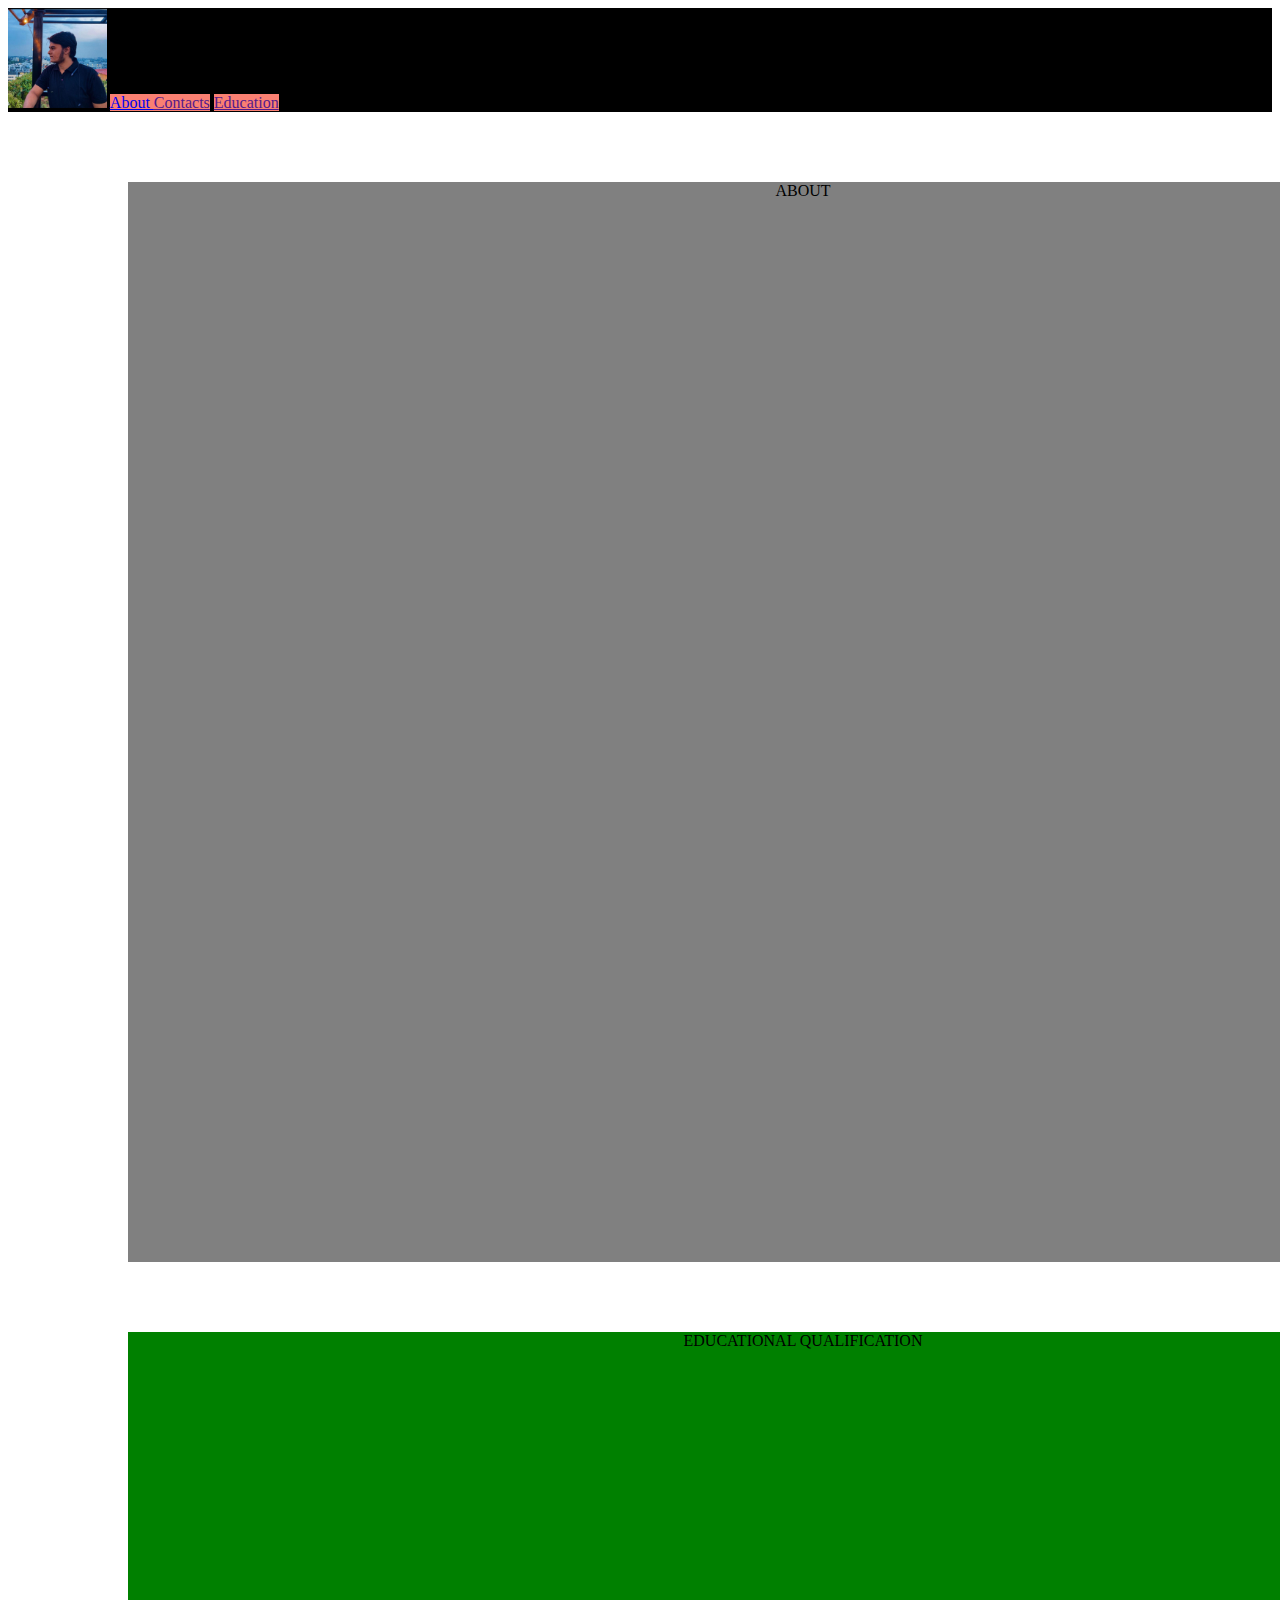
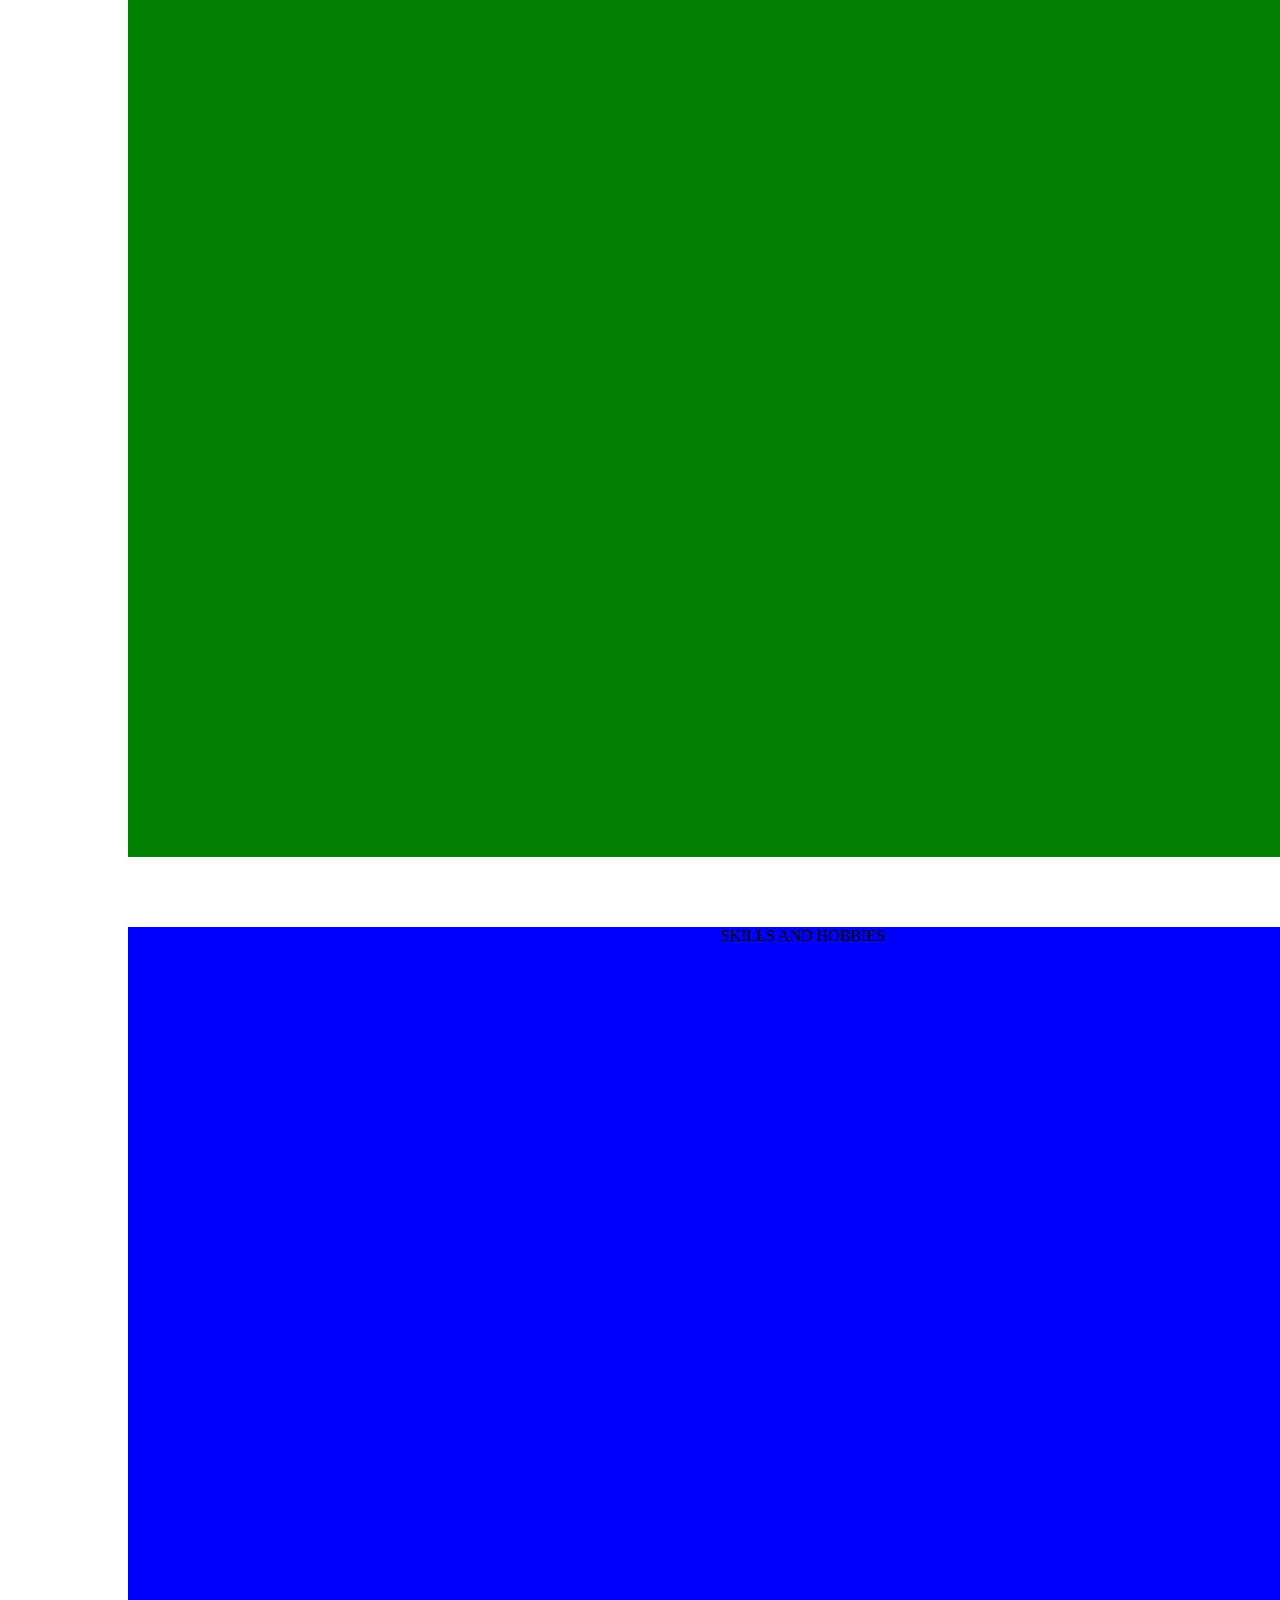
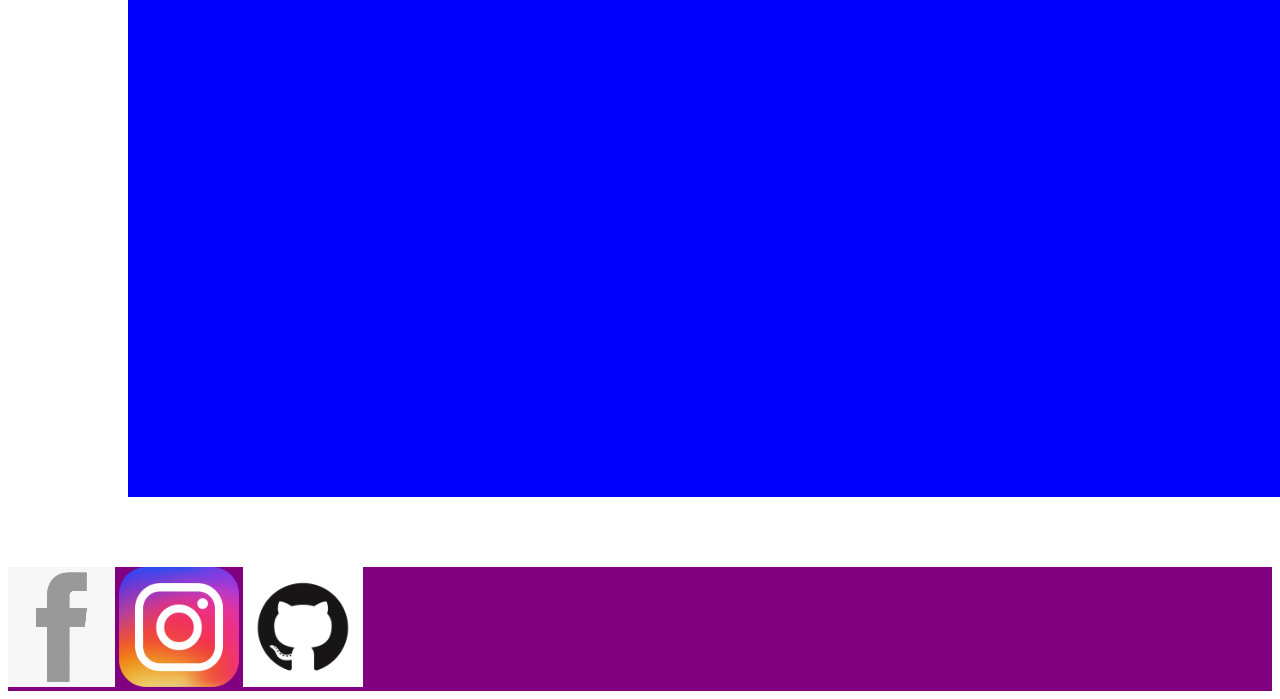
<file: Index.html>
<!DOCTYPE html>
<html lang="en">
<head>
    <meta charset="UTF-8">
    <meta http-equiv="X-UA-Compatible" content="IE=edge">
    <meta name="viewport" content="width=device-width, initial-scale=1.0">
    <title>UTKARSH PATHAK</title>
    <link rel="stylesheet" href="main.css">
</head>
<body>
    <header>
      <nav>
            <img src="utkarshimg.jpeg" alt="navIcon" height="100vh"  border-radius="30px">
            <a  class="headertext" href="https://www.youtube.com/">About </a>
            <a class="headertext" href="">Contacts</a> 
            <a class="headertext" href="">Education</a> 
      </nav>
    </header>
    <div class="abttxt"><div class="about" ><p>ABOUT</p></div></div>
    <div class="eduqua" ><p>EDUCATIONAL QUALIFICATION</p></div>
    <div class="Skandhobby" ><p>SKILLS AND HOBBIES</p></div>

    <footer>
        <a href="https://www.facebook.com/profile.php?id=100010652594870"><img src="WhatsApp Image 2021-12-06 at 12.12.47 PM.jpeg" height="120vh"></a>
        <a href=""><img src="logo-ig-instagram-new-logo-vector-download-13.png" height="120vh"></a>
        <a href="https://github.com/utkarsh0308"><img src="GitHub-Mark.png" height="120vh"></a>
    </footer>
</body>
</html>
</file>
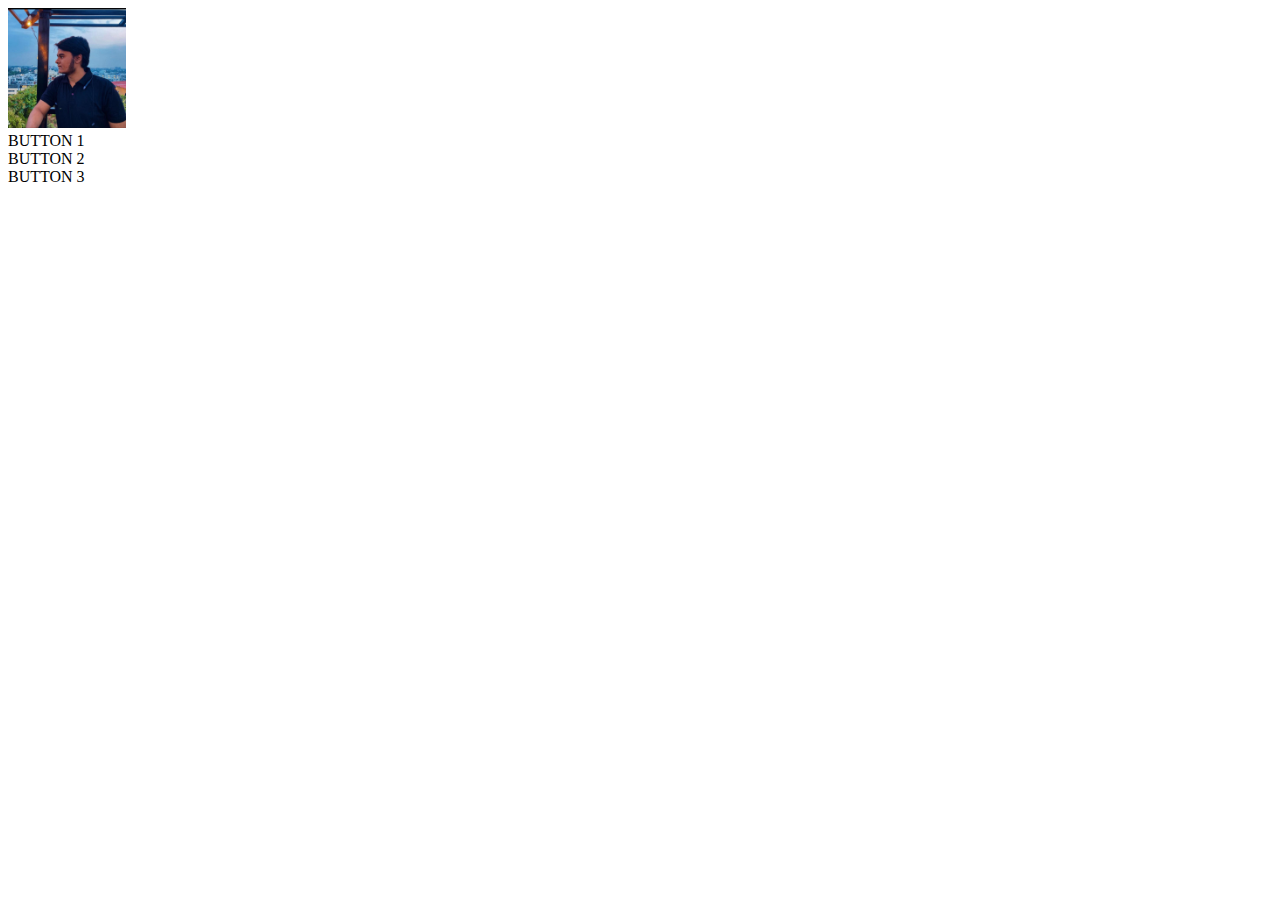
<file: buttons.html>
<!DOCTYPE html>
<html lang="en">
<head>
    <meta charset="UTF-8">
    <meta http-equiv="X-UA-Compatible" content="IE=edge">
    <meta name="viewport" content="width=device-width, initial-scale=1.0">
    <title>PRACTICE</title>
</head>
<body>
    <header>
        <nav>
            <img src="utkarshimg.jpeg" alt="navIcon" height="120px"  border-radius="40px">
            <div class="but1">BUTTON 1</div>
            <div class="but2">BUTTON 2</div>
            <div class="but3">BUTTON 3</div>    
        </nav>
    </header>
    
</body>
</html>
</file>
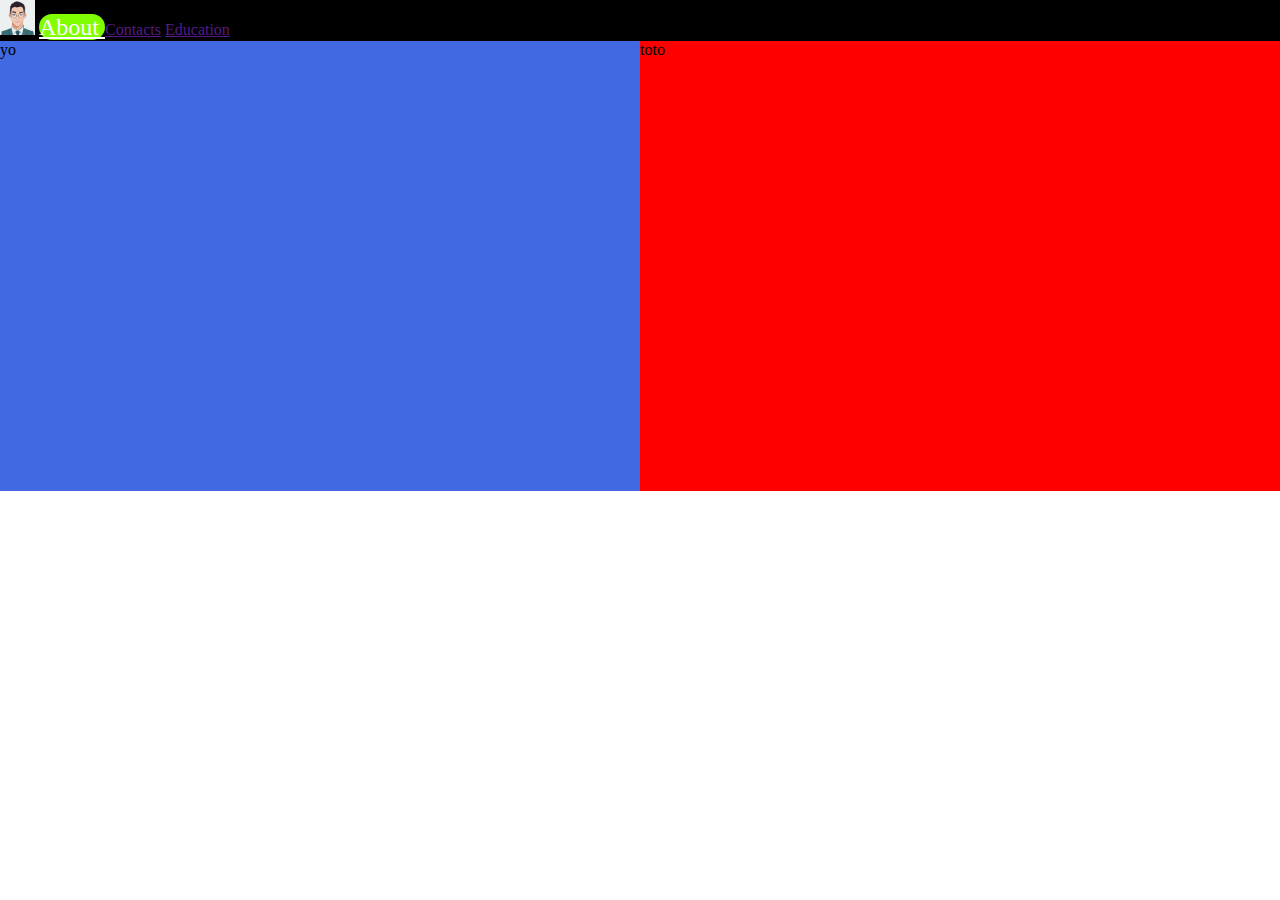
<file: display.html>
<!DOCTYPE html>
<html lang="en">
<head>
    <meta charset="UTF-8">
    <meta http-equiv="X-UA-Compatible" content="IE=edge">
    <meta name="viewport" content="width=device-width, initial-scale=1.0">
    <title>Document</title>
    <link rel="stylesheet" href="style.css">
</head>
<body>
    <header>
        <nav>
              <img src="AvatarMaker.png" alt="navIcon" height="35px"  border-radius="40px">
              <a class="navbuttons" href="https://www.youtube.com/">About </a>
              <a href="">Contacts</a> 
              <a href="">Education</a> 
        </nav>
      </header>
<div class="left">yo</div><div class="right">toto</div>
</body>
</html>
</file>
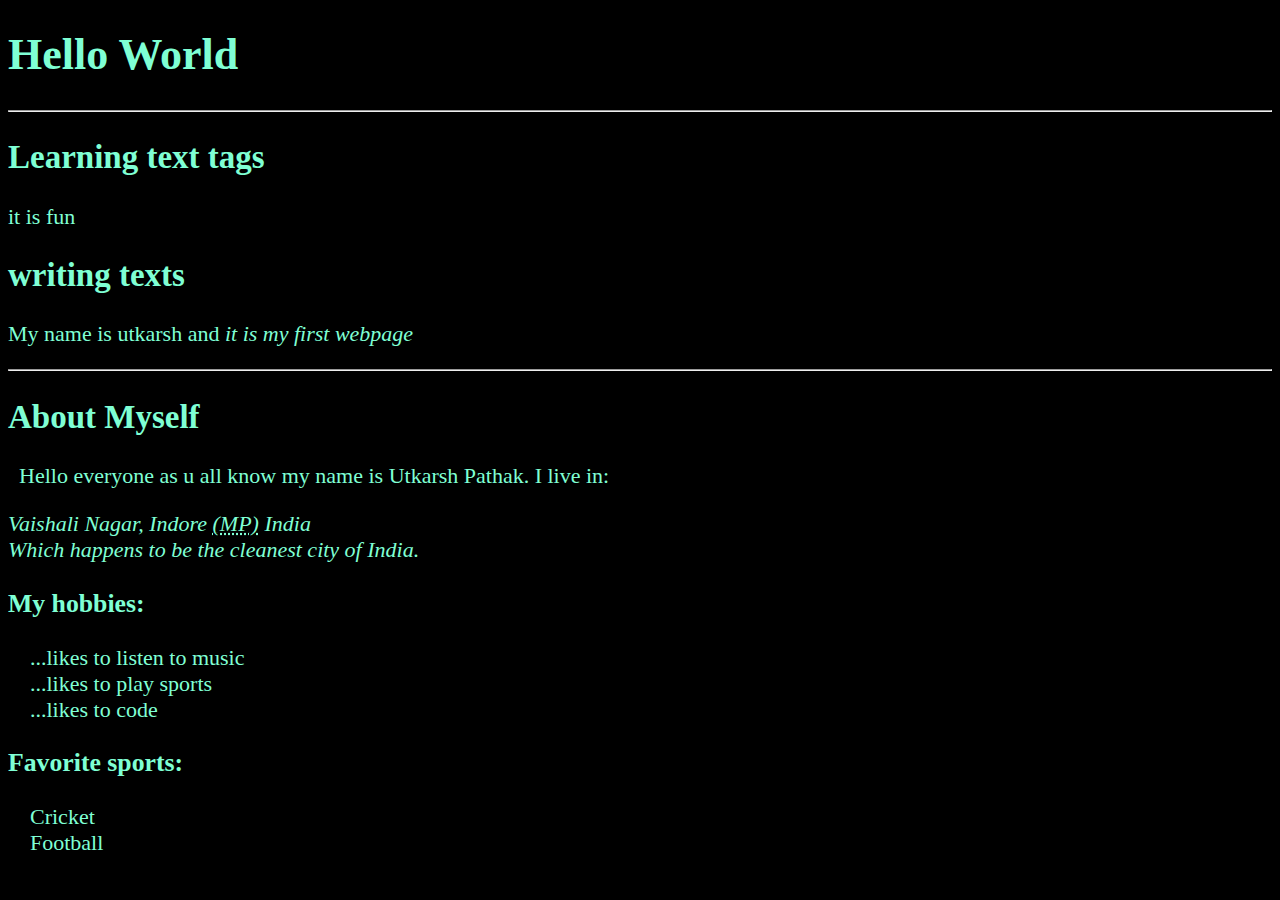
<file: utkarsh.html>
<!DOCTYPE html>
<html lang="en">
<head>
    <meta charset="UTF-8">
    <meta http-equiv="X-UA-Compatible" content="IE=edge">
    <meta name="viewport" content="width=device-width, initial-scale=1.0">
    <meta name="author" content="Utkarsh Pathak">
    <title>Learning HTML</title>
    <style>
        html{
            font-size: 22px;
        }

        body {
            background-color: black;
            color: aquamarine;
        }
    </style>
</head>
<body>
    <h1>Hello World</h1>

    <hr>

    <h2>Learning text tags</h2>
    <p>it is fun</p>

    <h2>writing texts</h2>
    <p>My name is utkarsh and <em>it is my first webpage</em></p>

    <hr>

    <h2>About Myself</h2>
    <p>&nbsp;&nbsp;Hello everyone as u all know my name is Utkarsh Pathak. I live in:
        <address>Vaishali Nagar, Indore <abbr title="Madhya pradesh">(MP)</abbr> India</address>
        <em>Which happens to be the cleanest city of India.</em>
    </p>

    <h3>My hobbies:</h3>
        &nbsp;&nbsp;&nbsp;&nbsp;...likes to listen to music
    <br>&nbsp;&nbsp;&nbsp;&nbsp;...likes to play sports
    <br>&nbsp;&nbsp;&nbsp;&nbsp;...likes to code
    
    <h3>Favorite sports: </h3>
    &nbsp;&nbsp;&nbsp;&nbsp;Cricket
    <br>&nbsp;&nbsp;&nbsp;&nbsp;Football
    
</body>
</html>
</file>
<file: main.css>
header{
    background-color:black;
}
a.headertext{
    background-color: salmon;
}
.abttxt{
    background-color: gray;
    text-align: center;
    height: 120vh;
    width: 150vh;
    margin: 70px 70px 70px 120px;
}
.eduqua{
    background-color: green;
    text-align: center;
    height: 125vh;
    width: 150vh;
    align-items: center;
    margin: 70px 70px 70px 120px;
}
.Skandhobby{
    background-color: blue ;
    text-align: center;
    height: 130vh;
    width: 150vh;
    align-items: center;
    margin: 70px 70px 70px 120px;
}



footer{
    background-color: purple;
    margin: 0;
    padding: 0;
}
</file>
<file: style.css>
.left{
    display: inline-block;
    width: 50%;
    height: 50vh;
    background-color: royalblue;

}
.right{
    display: inline-block;
    width: 50%;
    height: 50vh;
    background-color: red;
}
body{
    margin: 0;padding: 0;
}
header{
    background-color: black;
}
.navbuttons{
    background-color: chartreuse;
    border-radius: 40px;
    font-size: x-large;
    font-style: none;
    color: white;
}
</file>
